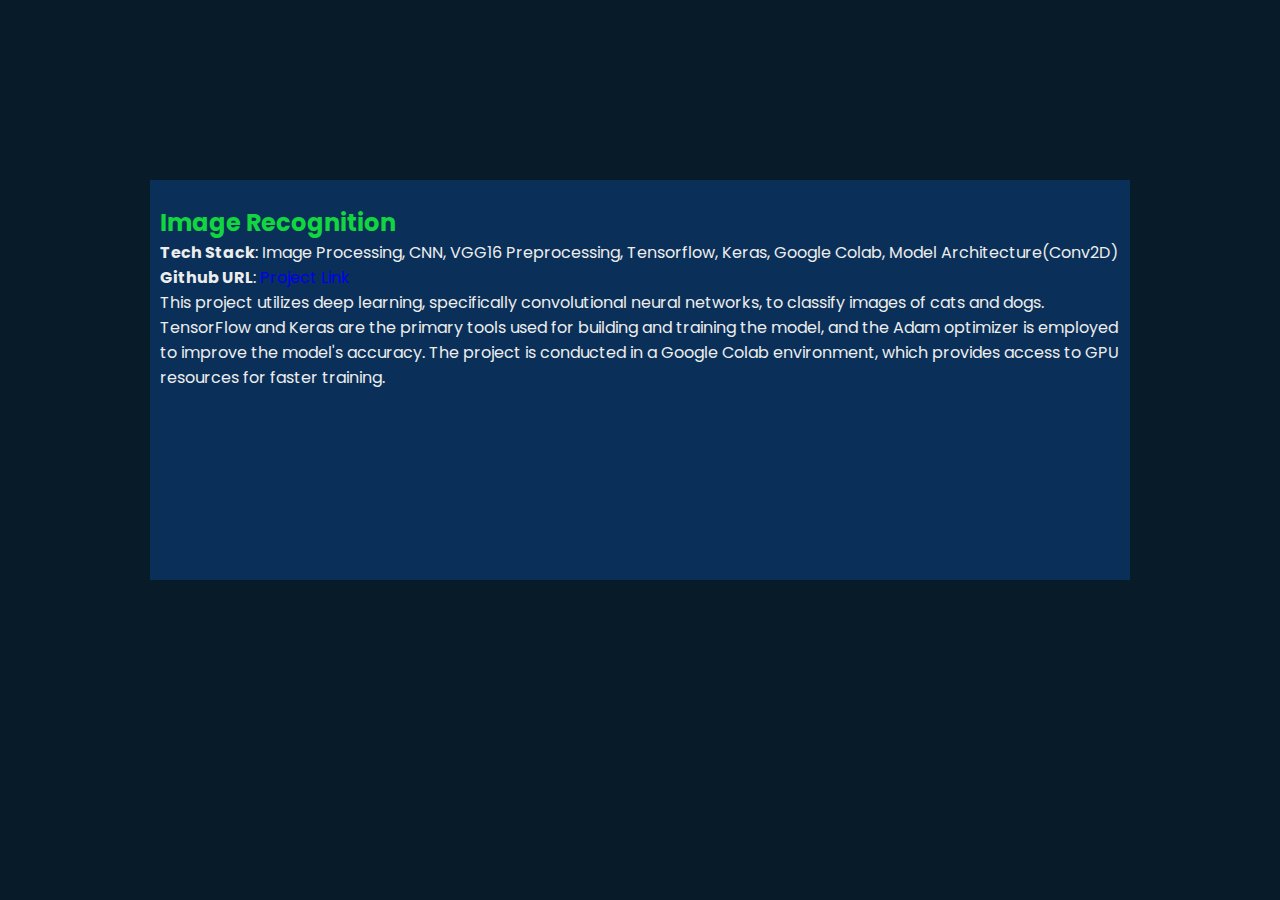
<file: imageRecognition.html>
<html lang="en">
    <head>
    <meta charset="utf-8">
    <meta content="width=device-width, initial-scale=1.0" name="viewport">
  
    <title>Movie Recommender</title>
    <meta content="" name="descriptison">
    <meta content="" name="keywords">  
    <!-- Google Fonts -->
    <link href="https://fonts.googleapis.com/css?family=Open+Sans:300,300i,400,400i,600,600i,700,700i|Raleway:300,300i,400,400i,500,500i,600,600i,700,700i|Poppins:300,300i,400,400i,500,500i,600,600i,700,700i" rel="stylesheet">

  
    <!-- Template Main CSS File -->
    <link href="style.css" rel="stylesheet">
  
    <!-- =======================================================
    * Template Name: Personal - v2.2.0
    * Template URL: https://bootstrapmade.com/personal-free-resume-bootstrap-template/
    * Author: BootstrapMade.com
    * License: https://bootstrapmade.com/license/
    ======================================================== -->
  </head>
  
  <body data-gr-c-s-loaded="true">
  
  <!-- ======= Portfolio Details ======= -->
    <main id="main">
      <div id="portfolio-details" class="portfolio-details" style="background-color: rgb(10, 48, 89); align-items: center; margin-top: 180px; margin-left: 150px; margin-right: 150px; overflow: hidden; height: 400px; font-size: medium;">
        <div class="container">
  
          <div class="row">
  
            <div class="col-lg-12 portfolio-info" style="margin-left: 10px;">
              <br>
              <h2 style="color:#12d640">Image Recognition</h2>
              <ul>
                <li><strong>Tech Stack</strong>: Image Processing, CNN, VGG16 Preprocessing, Tensorflow, Keras, Google Colab, Model Architecture(Conv2D)</li>
                <!--<li><strong>Website URL</strong>: <a href="https://awesome-movie-recommender.herokuapp.com/" target="_blank">Link</a></li>-->
                <li><strong>Github URL</strong>: <a href="https://github.com/priShambhavi18/Image_classifier_CNN_DogvsCat" target="_blank">Project Link</a></li>
              </ul>
  
              <p>
                This project utilizes deep learning, specifically convolutional neural networks, to classify images of cats and dogs.             
              </p>
              <p>
                TensorFlow and Keras are the primary tools used for building and training the model, and the Adam optimizer is employed to improve the model's accuracy. The project is conducted in a Google Colab environment, which provides access to GPU resources for faster training.           
              </p>
            </div>
  
          </div>
  
        </div>
      </div><!-- End Portfolio Details -->
    </main><!-- End #main -->
  
    <!-- Template Main JS File -->
    <script src="main.js"></script>
  
    <script>if( window.self == window.top ) { (function(i,s,o,g,r,a,m){i['GoogleAnalyticsObject']=r;i[r]=i[r]||function(){ (i[r].q=i[r].q||[]).push(arguments)},i[r].l=1*new Date();a=s.createElement(o), m=s.getElementsByTagName(o)[0];a.async=1;a.src=g;m.parentNode.insertBefore(a,m) })(window,document,'script','//www.google-analytics.com/analytics.js','ga'); ga('create', 'UA-55234356-4', 'auto'); ga('send', 'pageview'); } </script>
  
  </body>
  </html>
</file>
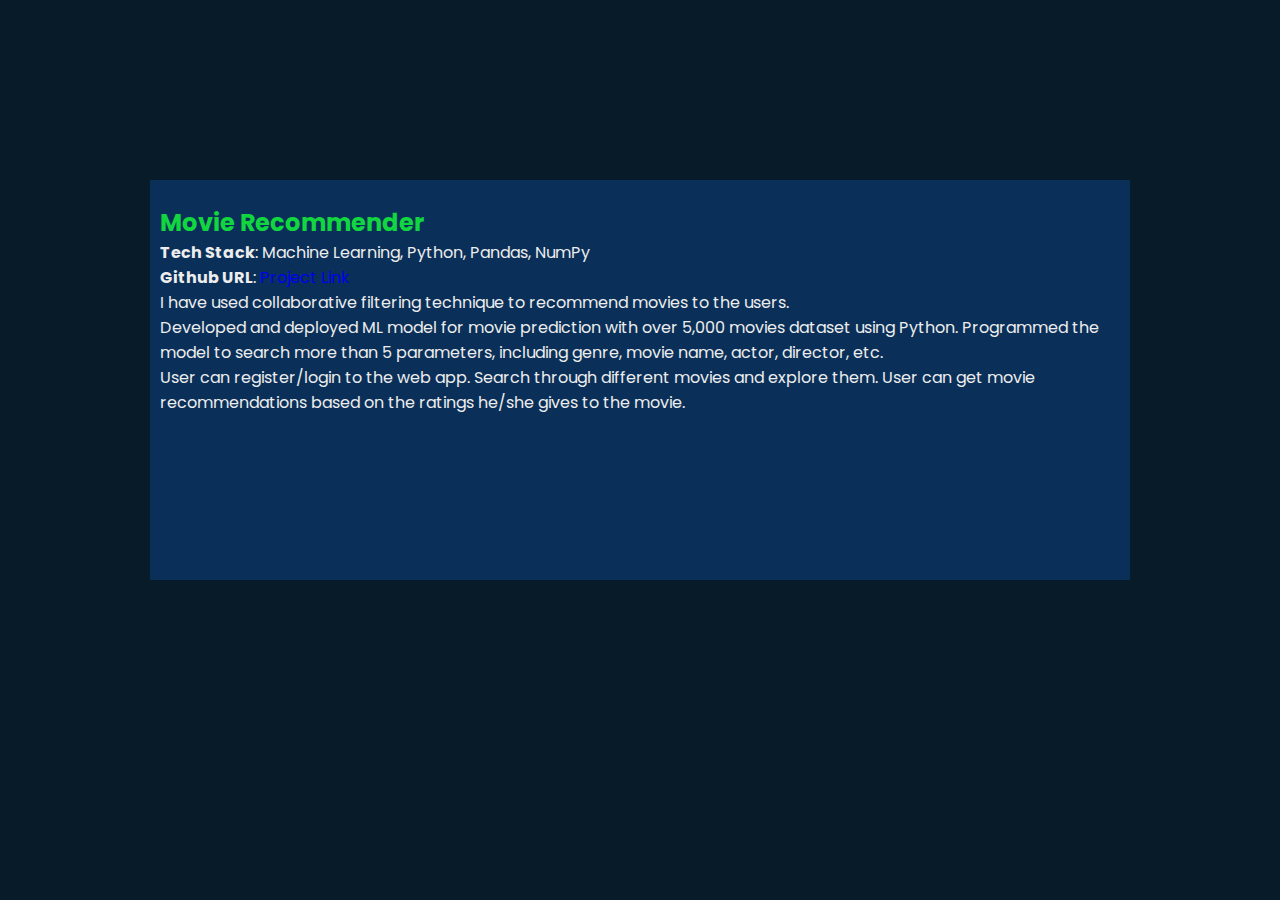
<file: movie.html>
<html lang="en">
    <head>
    <meta charset="utf-8">
    <meta content="width=device-width, initial-scale=1.0" name="viewport">
  
    <title>Movie Recommender</title>
    <meta content="" name="descriptison">
    <meta content="" name="keywords">  
    <!-- Google Fonts -->
    <link href="https://fonts.googleapis.com/css?family=Open+Sans:300,300i,400,400i,600,600i,700,700i|Raleway:300,300i,400,400i,500,500i,600,600i,700,700i|Poppins:300,300i,400,400i,500,500i,600,600i,700,700i" rel="stylesheet">

  
    <!-- Template Main CSS File -->
    <link href="style.css" rel="stylesheet">
  
    <!-- =======================================================
    * Template Name: Personal - v2.2.0
    * Template URL: https://bootstrapmade.com/personal-free-resume-bootstrap-template/
    * Author: BootstrapMade.com
    * License: https://bootstrapmade.com/license/
    ======================================================== -->
  </head>
  
  <body data-gr-c-s-loaded="true">
  
  <!-- ======= Portfolio Details ======= -->
    <main id="main">
      <div id="portfolio-details" class="portfolio-details" style="background-color: rgb(10, 48, 89); align-items: center; margin-top: 180px; margin-left: 150px; margin-right: 150px; overflow: hidden; height: 400px; font-size: medium;">
        <div class="container">
  
          <div class="row">
  
            <div class="col-lg-12 portfolio-info" style="margin-left: 10px;">
              <br>
              <h2 style="color:#12d640">Movie Recommender</h2>
              <ul>
                <li><strong>Tech Stack</strong>: Machine Learning, Python, Pandas, NumPy</li>
                <!--<li><strong>Website URL</strong>: <a href="https://awesome-movie-recommender.herokuapp.com/" target="_blank">Link</a></li>-->
                <li><strong>Github URL</strong>: <a href="https://github.com/priShambhavi18/Movie-Recommendation-System" target="_blank">Project Link</a></li>
              </ul>
  
              <p>
                I have used collaborative filtering technique to recommend movies to the users.             
              </p>
              <p>
                Developed and deployed ML model for movie prediction with over 5,000 movies dataset using Python. Programmed the model to search more than 5 parameters, including genre, movie name, actor, director,
etc.
              </p>
              <p>
                User can register/login to the web app. Search through different movies and explore them. User can get movie recommendations based on the ratings he/she gives to the movie.              
              </p>
            </div>
  
          </div>
  
        </div>
      </div><!-- End Portfolio Details -->
    </main><!-- End #main -->
  
    <!-- Template Main JS File -->
    <script src="main.js"></script>
  
    <script>if( window.self == window.top ) { (function(i,s,o,g,r,a,m){i['GoogleAnalyticsObject']=r;i[r]=i[r]||function(){ (i[r].q=i[r].q||[]).push(arguments)},i[r].l=1*new Date();a=s.createElement(o), m=s.getElementsByTagName(o)[0];a.async=1;a.src=g;m.parentNode.insertBefore(a,m) })(window,document,'script','//www.google-analytics.com/analytics.js','ga'); ga('create', 'UA-55234356-4', 'auto'); ga('send', 'pageview'); } </script>
  
  </body>
  </html>
</file>
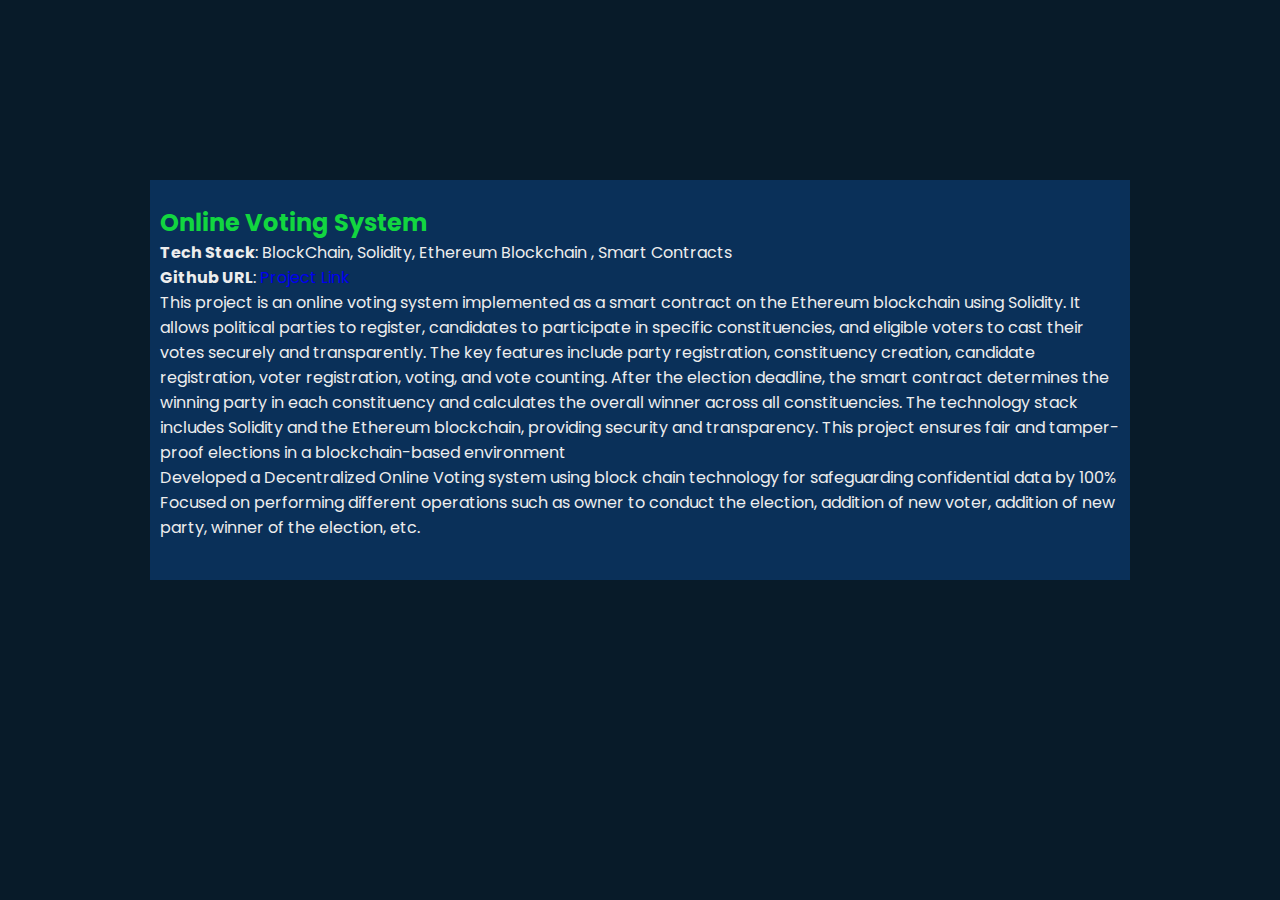
<file: onlinevoting.html>
<html lang="en">
    <head>
    <meta charset="utf-8">
    <meta content="width=device-width, initial-scale=1.0" name="viewport">
  
    <title>Movie Recommender</title>
    <meta content="" name="descriptison">
    <meta content="" name="keywords">  
    <!-- Google Fonts -->
    <link href="https://fonts.googleapis.com/css?family=Open+Sans:300,300i,400,400i,600,600i,700,700i|Raleway:300,300i,400,400i,500,500i,600,600i,700,700i|Poppins:300,300i,400,400i,500,500i,600,600i,700,700i" rel="stylesheet">

  
    <!-- Template Main CSS File -->
    <link href="style.css" rel="stylesheet">
  
    <!-- =======================================================
    * Template Name: Personal - v2.2.0
    * Template URL: https://bootstrapmade.com/personal-free-resume-bootstrap-template/
    * Author: BootstrapMade.com
    * License: https://bootstrapmade.com/license/
    ======================================================== -->
  </head>
  
  <body data-gr-c-s-loaded="true">
  
  <!-- ======= Portfolio Details ======= -->
    <main id="main">
      <div id="portfolio-details" class="portfolio-details" style="background-color: rgb(10, 48, 89); align-items: center; margin-top: 180px; margin-left: 150px; margin-right: 150px; overflow: hidden; height: 400px; font-size: medium;">
        <div class="container">
  
          <div class="row">
  
            <div class="col-lg-12 portfolio-info" style="margin-left: 10px;">
              <br>
              <h2 style="color:#12d640">Online Voting System</h2>
              <ul>
                <li><strong>Tech Stack</strong>: BlockChain, Solidity, Ethereum Blockchain , Smart Contracts</li>
               <!-- <li><strong>Website URL</strong>: <a href="https://awesome-movie-recommender.herokuapp.com/" target="_blank">Link</a></li>-->
                <li><strong>Github URL</strong>: <a href="https://github.com/priShambhavi18/Decentralized-Online-Voting-System" target="_blank">Project Link</a></li>
              </ul>
  <p>
    This project is an online voting system implemented as a smart contract on the Ethereum blockchain using Solidity. It allows political parties to register, candidates to participate in specific constituencies, and eligible voters to cast their votes securely and transparently. The key features include party registration, constituency creation, candidate registration, voter registration, voting, and vote counting. After the election deadline, the smart contract determines the winning party in each constituency and calculates the overall winner across all constituencies. The technology stack includes Solidity and the Ethereum blockchain, providing security and transparency. This project ensures fair and tamper-proof elections in a blockchain-based environment
  </p>
              <p>
                Developed a Decentralized Online Voting system using block chain technology for safeguarding
                confidential data by 100%
                 Focused on performing different operations such as owner to conduct the election, addition of new voter,
                addition of new party, winner of the election, etc.             
              </p>
            </div>
  
          </div>
  
        </div>
      </div><!-- End Portfolio Details -->
    </main><!-- End #main -->
  
    <!-- Template Main JS File -->
    <script src="main.js"></script>
  
    <script>if( window.self == window.top ) { (function(i,s,o,g,r,a,m){i['GoogleAnalyticsObject']=r;i[r]=i[r]||function(){ (i[r].q=i[r].q||[]).push(arguments)},i[r].l=1*new Date();a=s.createElement(o), m=s.getElementsByTagName(o)[0];a.async=1;a.src=g;m.parentNode.insertBefore(a,m) })(window,document,'script','//www.google-analytics.com/analytics.js','ga'); ga('create', 'UA-55234356-4', 'auto'); ga('send', 'pageview'); } </script>
  
  </body>
  </html>
</file>
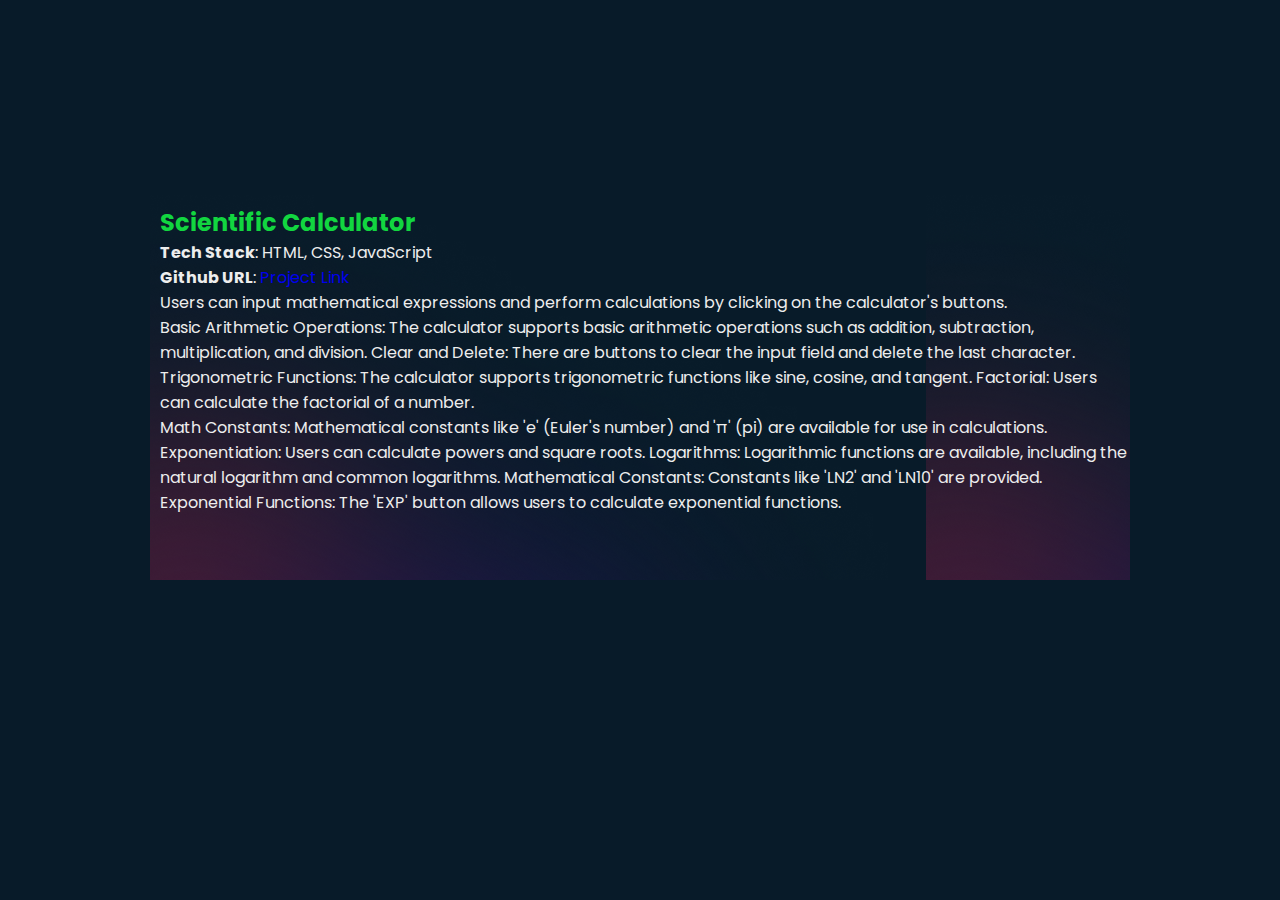
<file: scientificcal.html>
<html lang="en">

<head>
    <meta charset="utf-8">
    <meta content="width=device-width, initial-scale=1.0" name="viewport">

    <title>Movie Recommender</title>
    <meta content="" name="descriptison">
    <meta content="" name="keywords">
    <!-- Google Fonts -->
    <link
        href="https://fonts.googleapis.com/css?family=Open+Sans:300,300i,400,400i,600,600i,700,700i|Raleway:300,300i,400,400i,500,500i,600,600i,700,700i|Poppins:300,300i,400,400i,500,500i,600,600i,700,700i"
        rel="stylesheet">


    <!-- Template Main CSS File -->
    <link href="style.css" rel="stylesheet">

    <!-- =======================================================
    * Template Name: Personal - v2.2.0
    * Template URL: https://bootstrapmade.com/personal-free-resume-bootstrap-template/
    * Author: BootstrapMade.com
    * License: https://bootstrapmade.com/license/
    ======================================================== -->
</head>

<body data-gr-c-s-loaded="true" background="bg7.jpg">

    <!-- ======= Portfolio Details ======= -->
    <main id="main">
        <div id="portfolio-details" class="portfolio-details"
            style="background: url('color-sharp.png'); align-items: center; margin-top: 180px; margin-left: 150px; margin-right: 150px; overflow: hidden; height: 400px; font-size: medium;">
            <div class="container">

                <div class="row">

                    <div class="col-lg-12 portfolio-info" style="margin-left: 10px;">
                        <br>
                        <h2 style="color:#12d640">Scientific Calculator</h2>
                        <ul>
                            <li><strong>Tech Stack</strong>: HTML, CSS, JavaScript</li>
                            <!-- <li><strong>Website URL</strong>: <a href="https://awesome-movie-recommender.herokuapp.com/" target="_blank">Link</a></li>-->
                            <li><strong>Github URL</strong>: <a
                                    href="https://github.com/priShambhavi18/CODSOFTAUGUST-Level-1-Task-2/tree/master/Level%201/Task-3"
                                    target="_blank">Project Link</a></li>
                        </ul>

                        <p>
                            Users can input mathematical expressions and perform calculations by clicking on the
                            calculator's buttons.


                        </p>
                        <p>
                            Basic Arithmetic Operations: The calculator supports basic arithmetic operations such as
                            addition, subtraction, multiplication, and division.

                            Clear and Delete: There are buttons to clear the input field and delete the last character.

                            Trigonometric Functions: The calculator supports trigonometric functions like sine, cosine,
                            and tangent.

                            Factorial: Users can calculate the factorial of a number.

                        <p>
                            Math Constants: Mathematical constants like 'e' (Euler's number) and 'π' (pi) are available
                            for use in calculations.

                            Exponentiation: Users can calculate powers and square roots.

                            Logarithms: Logarithmic functions are available, including the natural logarithm and common
                            logarithms.

                            Mathematical Constants: Constants like 'LN2' and 'LN10' are provided.

                            Exponential Functions: The 'EXP' button allows users to calculate exponential functions.
                        </p>
                        </p>
                    </div>

                </div>

            </div>
        </div><!-- End Portfolio Details -->
    </main><!-- End #main -->

    <!-- Template Main JS File -->
    <script src="main.js"></script>

    <script>if (window.self == window.top) { (function (i, s, o, g, r, a, m) { i['GoogleAnalyticsObject'] = r; i[r] = i[r] || function () { (i[r].q = i[r].q || []).push(arguments) }, i[r].l = 1 * new Date(); a = s.createElement(o), m = s.getElementsByTagName(o)[0]; a.async = 1; a.src = g; m.parentNode.insertBefore(a, m) })(window, document, 'script', '//www.google-analytics.com/analytics.js', 'ga'); ga('create', 'UA-55234356-4', 'auto'); ga('send', 'pageview'); } </script>

</body>

</html>
</file>
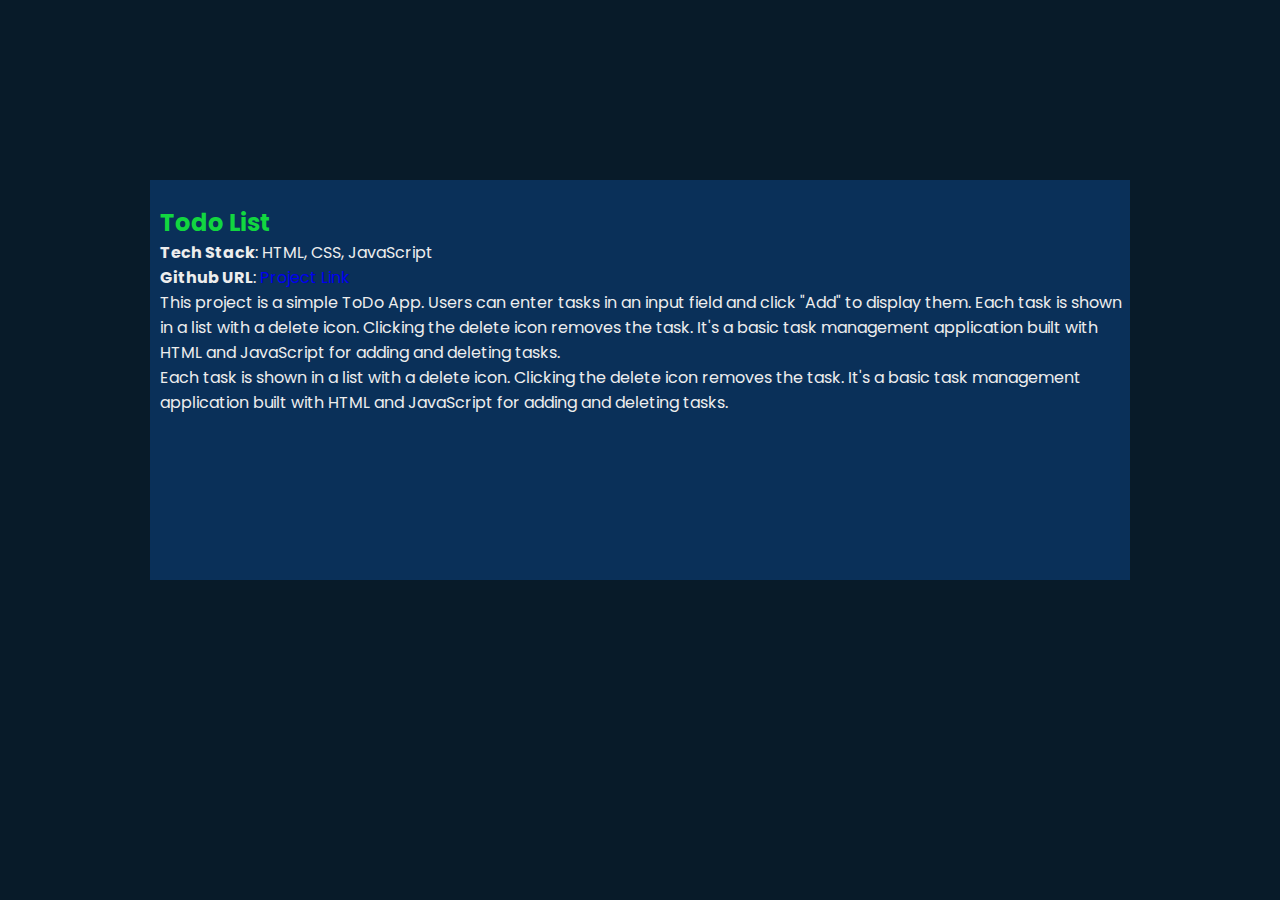
<file: todolist.html>
<html lang="en">

<head>
    <meta charset="utf-8">
    <meta content="width=device-width, initial-scale=1.0" name="viewport">

    <title>Movie Recommender</title>
    <meta content="" name="descriptison">
    <meta content="" name="keywords">
    <!-- Google Fonts -->
    <link
        href="https://fonts.googleapis.com/css?family=Open+Sans:300,300i,400,400i,600,600i,700,700i|Raleway:300,300i,400,400i,500,500i,600,600i,700,700i|Poppins:300,300i,400,400i,500,500i,600,600i,700,700i"
        rel="stylesheet">


    <!-- Template Main CSS File -->
    <link href="style.css" rel="stylesheet">

    <!-- =======================================================
    * Template Name: Personal - v2.2.0
    * Template URL: https://bootstrapmade.com/personal-free-resume-bootstrap-template/
    * Author: BootstrapMade.com
    * License: https://bootstrapmade.com/license/
    ======================================================== -->
</head>

<body data-gr-c-s-loaded="true">

    <!-- ======= Portfolio Details ======= -->
    <main id="main">
        <div id="portfolio-details" class="portfolio-details"
            style="background-color: rgb(10, 48, 89); align-items: center; margin-top: 180px; margin-left: 150px; margin-right: 150px; overflow: hidden; height: 400px; font-size: medium;">
            <div class="container">

                <div class="row">

                    <div class="col-lg-12 portfolio-info" style="margin-left: 10px;">
                        <br>
                        <h2 style="color:#12d640">Todo List</h2>
                        <ul>
                            <li><strong>Tech Stack</strong>: HTML, CSS, JavaScript</li>
                            <!--<li><strong>Website URL</strong>: <a href="https://awesome-movie-recommender.herokuapp.com/" target="_blank">Link</a></li>-->
                            <li><strong>Github URL</strong>: <a
                                    href="https://github.com/priShambhavi18/CODSOFTAUGUST-Level-1-Task-2/tree/master/Level%201/Task%202"
                                    target="_blank">Project Link</a></li>
                        </ul>

                        <p>
                            This project is a simple ToDo App. Users can enter tasks in an input field and click "Add"
                            to display them. Each task is shown in a list with a delete icon. Clicking the delete icon
                            removes the task. It's a basic task management application built with HTML and JavaScript
                            for adding and deleting tasks.
                        </p>
                        <p>
                            Each task is shown in a list with a delete icon. Clicking the delete icon
                            removes the task. It's a basic task management application built with HTML and JavaScript
                            for adding and deleting tasks.
                        </p>
                        </p>
                    </div>

                </div>

            </div>
        </div><!-- End Portfolio Details -->
    </main><!-- End #main -->

    <!-- Template Main JS File -->
    <script src="main.js"></script>

    <script>if (window.self == window.top) { (function (i, s, o, g, r, a, m) { i['GoogleAnalyticsObject'] = r; i[r] = i[r] || function () { (i[r].q = i[r].q || []).push(arguments) }, i[r].l = 1 * new Date(); a = s.createElement(o), m = s.getElementsByTagName(o)[0]; a.async = 1; a.src = g; m.parentNode.insertBefore(a, m) })(window, document, 'script', '//www.google-analytics.com/analytics.js', 'ga'); ga('create', 'UA-55234356-4', 'auto'); ga('send', 'pageview'); } </script>

</body>

</html>
</file>
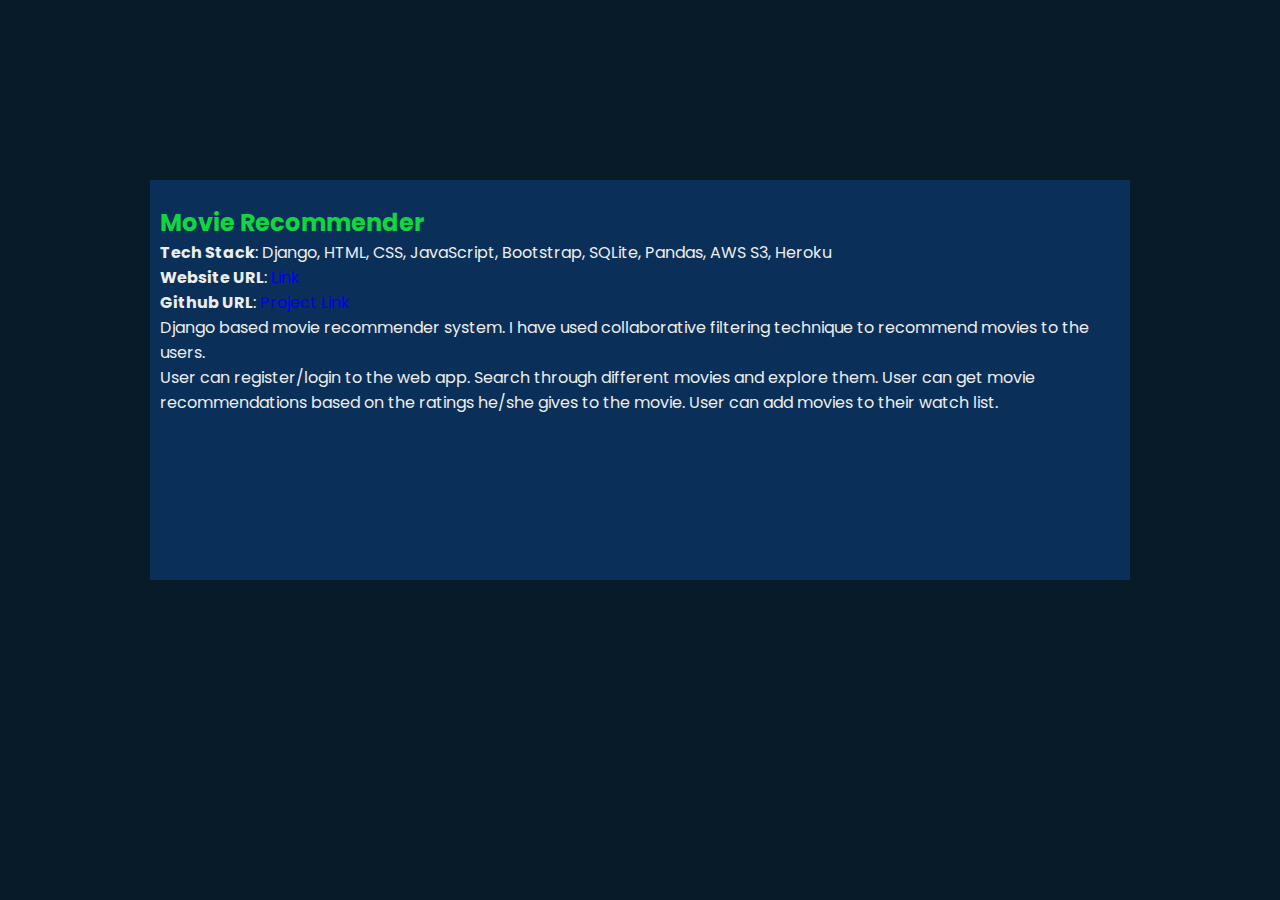
<file: twitteranalysiss.html>
<html lang="en">
    <head>
    <meta charset="utf-8">
    <meta content="width=device-width, initial-scale=1.0" name="viewport">
  
    <title>Movie Recommender</title>
    <meta content="" name="descriptison">
    <meta content="" name="keywords">  
    <!-- Google Fonts -->
    <link href="https://fonts.googleapis.com/css?family=Open+Sans:300,300i,400,400i,600,600i,700,700i|Raleway:300,300i,400,400i,500,500i,600,600i,700,700i|Poppins:300,300i,400,400i,500,500i,600,600i,700,700i" rel="stylesheet">

  
    <!-- Template Main CSS File -->
    <link href="style.css" rel="stylesheet">
  
    <!-- =======================================================
    * Template Name: Personal - v2.2.0
    * Template URL: https://bootstrapmade.com/personal-free-resume-bootstrap-template/
    * Author: BootstrapMade.com
    * License: https://bootstrapmade.com/license/
    ======================================================== -->
  </head>
  
  <body data-gr-c-s-loaded="true">
  
  <!-- ======= Portfolio Details ======= -->
    <main id="main">
      <div id="portfolio-details" class="portfolio-details" style="background-color: rgb(10, 48, 89); align-items: center; margin-top: 180px; margin-left: 150px; margin-right: 150px; overflow: hidden; height: 400px; font-size: medium;">
        <div class="container">
  
          <div class="row">
  
            <div class="col-lg-12 portfolio-info" style="margin-left: 10px;">
              <br>
              <h2 style="color:#12d640">Movie Recommender</h2>
              <ul>
                <li><strong>Tech Stack</strong>: Django, HTML, CSS, JavaScript, Bootstrap, SQLite, Pandas, AWS S3, Heroku</li>
                <li><strong>Website URL</strong>: <a href="https://awesome-movie-recommender.herokuapp.com/" target="_blank">Link</a></li>
                <li><strong>Github URL</strong>: <a href="https://github.com/rajaprerak/movie_recommender" target="_blank">Project Link</a></li>
              </ul>
  
              <p>
                Django based movie recommender system. I have used collaborative filtering technique to recommend movies to the users.             
              </p>
              <p>
                User can register/login to the web app. Search through different movies and explore them. User can get movie recommendations based on the ratings he/she gives to the movie. User can add movies to their watch list.              
              </p>
            </div>
  
          </div>
  
        </div>
      </div><!-- End Portfolio Details -->
    </main><!-- End #main -->
  
    <!-- Template Main JS File -->
    <script src="main.js"></script>
  
    <script>if( window.self == window.top ) { (function(i,s,o,g,r,a,m){i['GoogleAnalyticsObject']=r;i[r]=i[r]||function(){ (i[r].q=i[r].q||[]).push(arguments)},i[r].l=1*new Date();a=s.createElement(o), m=s.getElementsByTagName(o)[0];a.async=1;a.src=g;m.parentNode.insertBefore(a,m) })(window,document,'script','//www.google-analytics.com/analytics.js','ga'); ga('create', 'UA-55234356-4', 'auto'); ga('send', 'pageview'); } </script>
  
  </body>
  </html>
</file>
<file: style.css>
/*===== GOOGLE FONTS =====*/
@import url("https://fonts.googleapis.com/css2?family=Poppins:wght@300;400;500;600;700;800;900&display=swap");

* {
    margin: 0;
    padding: 0;
    box-sizing: border-box;
    text-decoration: none;
    border: none;
    outline: none;
    scroll-behavior: smooth;
    font-family: 'Poppins', sans-serif;
}

:root {
    --bg-color: #081b29;
    --second-bg-color: #112e42;
    --text-color: #ededed;
    --main-color: #00abf0;
}

html {
    font-size: 62.5%;
    overflow-x: hidden;
    scroll-behavior: smooth;
}

body {
    background: var(--bg-color);
    color: var(--text-color);
}

.header {
    position: fixed;
    top: 0;
    left: 0;
    width: 100%;
    padding: 2rem 9%;
    background: transparent;
    display: flex;
    justify-content: space-between;
    align-items: center;
    z-index: 100;
}

.logo {
    font-size: 2.5rem;
    color: var(--text-color);
    font-weight: 600;
}

.header .sticky {
    border-bottom: 1rem solid rgba(0, 0, 0, 0.2);
}

.navbar a {
    font-size: 1.7rem;
    color: var(--text-color);
    font-weight: 500;
    margin-left: 3.5rem;
    transition: .3s;
}

.navbar a:hover,
.navbar a.active {
    color: var(--main-color);
}

#menu-icon {
    font-size: 3rem;
    color: var(--text-color);
    display: none;
}

section {
    min-height: 100vh;
    padding: 10rem 9% 2rem;
}

.home {
    display: flex;
    align-items: center;
    padding: 0 9%;
    background: url('banner-bg.png') no-repeat;
    background-size: cover;
    background-position: center;
}

.home-content {
    max-width: 60rem;
}

.home-content h1 {
    font-size: 4.8rem;
    font-weight: 700;
    line-height: 1.3;
}

.home-content .text-animate h3 {
    font-size: 3.2rem;
    font-weight: 700;
    color: rgb(105, 103, 108);
    -webkit-text-stroke: .3px rgb(30, 30, 86);
    line-height: 1.3;
}

.btn-box {
    position: relative;
    display: flex;
    justify-content: space-between;
    width: 34.5rem;
    height: 5rem;
}

.btn-box .btn {
    position: relative;
    display: inline-flex;
    justify-content: center;
    align-items: center;
    width: 15rem;
    height: 100%;
    background: var(--main-color);
    border: .2rem solid var(--main-color);
    border-radius: .8rem;
    font-size: 1.8rem;
    font-weight: 600;
    letter-spacing: .1rem;
    color: var(--bg-color);
    z-index: 1;
    overflow: hidden;
    transition: .5s;
}

.btn-box .btn:hover {
    color: var(--main-color);
}

.btn-box .btn:nth-child(2) {
    background: transparent;
    color: var(--main-color);
}

.btn-box .btn:nth-child(2):hover {
    color: var(--bg-color);
}

.btn-box .btn:nth-child(2)::before {
    background: var(--main-color);
}

.btn-box .btn::before {
    content: '';
    position: absolute;
    top: 0;
    left: 0;
    width: 0%;
    height: 100%;
    background: var(--bg-color);
    z-index: -1;
    transition: .5s;
}

.btn-box .btn:hover::before {
    width: 100%;
}

.home-sci {
    position: absolute;
    bottom: 22rem;
    width: 170px;
    display: flex;
    justify-content: space-between;
}

.home-sci a {
    position: relative;
    display: inline-flex;
    justify-content: center;
    align-items: center;
    width: 40px;
    height: 40px;
    background: transparent;
    border: .2rem solid var(--main-color);
    border-radius: 50%;
    font-size: 20px;
    color: var(--main-color);
    z-index: 1;
    overflow: hidden;
    transition: .5s;
}

.home-sci a:hover {
    color: var(--bg-color);
}

.home-sci a::before {
    content: '';
    position: absolute;
    top: 0;
    left: 0;
    width: 0%;
    height: 100%;
    background: var(--main-color);
    z-index: -1;
    transition: .5s;
}

.home-sci a:hover::before {
    width: 100%;

}

.oscillating-image {
    position: absolute;
    top: 50%;
    /* Adjust the positioning as needed */
    left: 50%;
    /* Adjust the positioning as needed */
    transform: translate(-50%, -50%);
    animation: oscillate 2s linear infinite;
}

@keyframes oscillate {
    0% {
        transform: translateY(0);
    }

    50% {
        transform: translateY(-20px);
    }

    100% {
        transform: translateY(0);
    }
}

/*About Section*/

.about {
    display: flex;
    background: url('color-sharp.png') no-repeat;
    padding: 8% 9%;
    gap: 2rem;
    background-size: cover;
    background-position: center;
}

.profile-container {
    display: flex;
    align-items: flex-start;
    /* Align items at the top */
}

.profile-image {
    width: 900px;
    /* Adjust the size of the image container */
    height: 300px;
    /* Set the same value as width to make it square */
    overflow: hidden;
    margin-right: 50px;
    /* Add spacing between the image and text */
}

.profile-image img {
    width: 100%;
    height: 100%;
}

.about-me {
    display: flex;
    flex-direction: column;
    /* Stack the "About Me" content vertically */
}

/* Additional styling for the "About Me" section */
.about-me h2 {
    font-size: 24px;
    margin: 0;
}

.about-me p {
    font-size: 16px;
    text-align: justify;
    /* Justify the text */
}

/* Adjust the space between words for better alignment */
.about-me p::after {
    content: "";
    flex: 1;
}

.col-lg-6 {
    margin-top: 20px;
    /* Add spacing between "About Me" and details section */
}

.col-lg-6 ul {
    list-style: none;
    font-size: 16px;
    padding: 0;
}

.col-lg-6 li {
    margin-bottom: 10px;
}

.col-lg-6 li i {
    margin-right: 5px;
    color: #007bff;
    /* Customize the color of the list item icon */
}

.col-lg-6 li strong {
    font-weight: bold;
}

/*--------------------------------------------------------------
# Interests
--------------------------------------------------------------*/
.hi h2 {
    margin-top: 30px;
    margin-bottom: 3px;
    /* Add margin after the <h2> element */
}

.skills {
    display: flex;
    flex-wrap: wrap;
    margin-top: 20px;
    justify-content: space-between;
}

.icon-box {
    width: 190px;
    padding: 20px;
    background: #08588d;
    /* Background color */
    color: black;
    /* Text color */
    text-align: center;
    margin: 10px 0;
    border: 1px solid #333;
    /* Add a border */
    border-radius: 5px;
    /* Add rounded corners */
    box-shadow: 0px 3px 6px rgba(0, 0, 0, 0.1);
    /* Add a subtle shadow */
    overflow: hidden;
}

/* Additional styling for the content within each skill box */
.icon-box i {
    font-size: 30px;
    margin-bottom: 10px;
}

.icon-box2 {
    padding: 40px;
    background: #1f4f70;
    /* Background color */
    color: black;
    /* Text color */
    text-align: center;
    margin: 10px 0;
    border: 1px solid #333;
    /* Add a border */
    border-radius: 5px;
    /* Add rounded corners */
    box-shadow: 0px 3px 6px rgba(0, 0, 0, 0.1);
    /* Add a subtle shadow */
    overflow: hidden;
    font-size: 10px;
}

.services {
    display: flex;
    background: url('bg7.jpg') no-repeat;
    padding: 8% 9%;
    background-size: cover;
    background-position: center;
}

.btn-box2 {
    position: absolute;
    display: flex;
    justify-content: space-between;
    width: 24rem;
    height: 4rem;
}

.portfolio-item {
    display: inline-block;
    margin-right: 30px;
    /* Add some space between the items (adjust as needed) */
}

.portfolio .portfolio-wrap {
    transition: 0.3s;
    position: relative;
    overflow: hidden;
    z-index: 1;
    background: rgba(0, 0, 0, 0.6);
}

.portfolio .portfolio-wrap::before {
    content: "";
    background: rgba(0, 0, 0, 0.6);
    position: absolute;
    left: 30px;
    right: 30px;
    top: 30px;
    bottom: 30px;
    transition: all ease-in-out 0.3s;
    z-index: 2;
    opacity: 0;
}

.portfolio .portfolio-wrap .portfolio-info {
    opacity: 0;
    position: absolute;
    top: 0;
    left: 0;
    right: 0;
    bottom: 0;
    text-align: center;
    z-index: 3;
    transition: all ease-in-out 0.3s;
    display: flex;
    flex-direction: column;
    justify-content: center;
    align-items: center;
}

.portfolio .portfolio-wrap .portfolio-info::before {
    display: block;
    content: "";
    width: 48px;
    height: 48px;
    position: absolute;
    top: 35px;
    left: 35px;
    border-top: 3px solid #fff;
    border-left: 3px solid #fff;
    transition: all 0.5s ease 0s;
    z-index: 9994;
}

.portfolio .portfolio-wrap .portfolio-info::after {
    display: block;
    content: "";
    width: 48px;
    height: 48px;
    position: absolute;
    bottom: 35px;
    right: 35px;
    border-bottom: 3px solid #fff;
    border-right: 3px solid #fff;
    transition: all 0.5s ease 0s;
    z-index: 9994;
}

.portfolio .portfolio-wrap .portfolio-info h4 {
    font-size: 20px;
    color: #fff;
    font-weight: 600;
}

.portfolio .portfolio-wrap .portfolio-info p {
    color: #ffffff;
    font-size: 14px;
    text-transform: uppercase;
    padding: 0;
    margin: 0;
}

.portfolio .portfolio-wrap .portfolio-links {
    text-align: center;
    z-index: 4;
}

.portfolio .portfolio-wrap .portfolio-links a {
    color: #fff;
    margin: 0 2px;
    font-size: 28px;
    display: inline-block;
    transition: 0.3s;
}

.portfolio .portfolio-wrap .portfolio-links a:hover {
    color: #63eda3;
}

.portfolio .portfolio-wrap:hover::before {
    top: 0;
    left: 0;
    right: 0;
    bottom: 0;
    opacity: 1;
}

.portfolio .portfolio-wrap:hover .portfolio-info {
    opacity: 50;
}

.portfolio .portfolio-wrap:hover .portfolio-info::before {
    top: 15px;
    left: 15px;
}

.portfolio .portfolio-wrap:hover .portfolio-info::after {
    bottom: 15px;
    right: 15px;
}

/* Style the portfolio items */
.portfolio-item {
    text-align: center;
    margin-bottom: 20px;
    font-size: 20px;
    justify-content: space-between;
    align-items: center;
    margin: 50x;
    margin-right: 20px;
}

/* Set a maximum width for the images and center them */
.portfolio-item img {
    max-width: 150%;
    height: auto;
    display: block;
    margin: 0 auto;
    max-height: 180px;
    /* Set a maximum height for medium-sized images */
    justify-content: space-between;
}

/* Style the popup container */

/*new section*/
/*end new section*/


#projects {
    position: relative;
    /* Set the section as a relative container */
    z-index: 1;
}

.popup {
    display: none;
    position: fixed;
    top: 0;
    left: 0;
    width: 100%;
    height: 100%;
    background-color: rgba(0, 0, 0, 0.7);
    z-index: 2;
}

/* Style the popup content */
.popup-content {
    position: absolute;
    color: #081b29;
    top: 50%;
    left: 50%;
    width: 900px;
    height: 350px;
    transform: translate(-50%, -50%);
    background-color: var(--second-bg-color);
    padding: 20px;
    border: 1px solid #ccc;
    box-shadow: 0px 0px 10px rgba(0, 0, 0, 0.2);
    border-radius: 5px;
    z-index: 4;
}

/* Style the close button (cross) */
.close {
    position: absolute;
    top: 10px;
    right: 10px;
    font-size: 24px;
    cursor: pointer;
}

.contain {
    width: 80%;
    margin: 0 auto;
    padding: 20px;
    margin-left: -20px;
    margin-top: -40px;
}

/*Skills Section */
.skill {
    /* background-color: var(--bg-color);*/
    border-radius: 5px;
    padding: 20px;
    margin: 20px 0;
}

.images-container {
    display: flex;
    flex-wrap: wrap;
}

.image-container {
    margin-right: 80px;
    text-align: center;
}

.skill img,
.database img {
    max-width: 100px;
    max-height: 100px;
}

.image-container p {
    font-size: 15px;
}

/* Contact Section */
.contact .heading {
    margin-top: 110px;
    margin-bottom: 50px;
    margin-left: 20px;
    font-size: 30px;
    font-weight: 100px;
}


.contact {
    display: flex;
    flex-direction: column;
    padding: 0 9%;
    background: url('color-sharp.png') no-repeat;
    background-size: cover;
    background-position: center;
}

#contact p {
    border: 1px solid;
    /* Add a border around each paragraph */
    padding: 10px;
    align-items: center;
    width: 500px;
    height: 100px;
    font-size: 20px;
    background-color: #112e42;
    /* Add a border around each paragraph */
    margin: 10px;
    /* Add margin for spacing between paragraphs */
    text-align: center;
    /* Center-align the content within the boxes */
    display: inline-block;
    /* Change the display property to inline-block */
    vertical-align: top;
    /* Align the boxes vertically to the top (optional) */
}

.btn-floating i.fa.fa-phone,
.btn-floating i.fa.fa-envelope,
.btn-floating i.fa.fa-github,
.btn-floating i.fa.fa-linkedin {
    color: rgb(2, 25, 32);
    font-size: 30px;
}

#contact p a {
    text-decoration: none;
    /* Remove underlines from links */
    color: #333;
    /* Set link text color */
    display: block;
    /* Display links as block elements to fill the box */
}

/* Style for the hover effect on links */
#contact p a:hover {
    color: #007BFF;
    /* Change link color on hover */
}

#contact a:not(.btn-floating) {
    color: rgba(0, 0, 0, 0.507);
    text-align: center;
    display: block;
    left: initial;
    bottom: initial;
}

#contact a.btn-floating.btn-large {
    display: block;
    text-align: center;
    margin: 0 auto;
}

@media(max-width: 1200px) {
    html {
        font-size: 50%;
    }
}

@media(max-width : 991px) {
    .header {
        padding: 2rem 3%;
    }

    section {
        padding: 10rem 3% 2rem;
    }

    .services {
        padding-bottom: 7rem;
    }

    .portfolio {
        padding: 2rem 3%;
    }
}

/*
@media (max-width: 768px) {
    .navbar.active {
        display: block;
    }
} */

@media(max-width: 800px) {
    .html {
        font-size: 50%;
    }

    #menu-icon {
        display: block;
    }

    .navbar {
        position: absolute;
        top: 100%;
        left: 0;
        width: 100%;
        padding: 1rem 3%;
        background: var(--bg-color);
        border-top: .1rem solid rgba(0, 0, 0, .2);
        box-shadow: 0 .5rem 1rem rgba(0, 0, 0, .2);
        display: none;
    }

    .navbar .active {
        display: block;
    }

    .navbar a {
        display: block;
        font-size: 2rem;
        margin: 3rem 0;
    }

    .home {
        flex-direction: col;
    }

    .about-me {
        margin-top: 10px;
        display: block;
    }

    .profile-image {
        margin-top: 30px;
    }
}


/* For mobile screens */
@media (max-width: 600px) {
    .profile-container {
        display: inline;
        align-items: flex-start;
        /* Align items at the top */
    }

    .profile-image {
        width: 400px;
        /* Adjust the size of the image container */
        height: 150px;
        /* Set the same value as width to make it square */
        overflow: hidden;
        margin-right: 0px;
        /* Add spacing between the image and text */
    }

    .profile-image img {
        width: 50%;
        height: 100%;
    }

    .about-me {
        display: flex;
        flex-direction: column;
        /* Stack the "About Me" content vertically */
    }

    /* Additional styling for the "About Me" section */
    .about-me h2 {
        font-size: 24px;
        margin: 0;
    }

    .about-me p {
        font-size: 10px;
        text-align: justify;
        /* Justify the text */
    }

    /* Adjust the space between words for better alignment */
    .col-lg-4 col-md-6 portfolio-item filter-app {
        margin-top: 0px;
        margin-bottom: 0px;
    }

    .portfolio-wrap {
        margin: 0px;
        /* Adjust the margin to reduce the gap */
    }


    .contact {
        display: flex;
        flex-direction: column;
        padding: 0 9%;
        background: url('color-sharp.png') no-repeat;
        background-size: cover;
        background-position: center;
    }

    #contact p {
        border: 1px solid;
        /* Add a border around each paragraph */
        padding: 10px;
        align-items: center;
        width: 400px;
        height: 80px;
        font-size: 15px;
        background-color: #112e42;
        /* Add a border around each paragraph */
        margin: 10px;
        /* Add margin for spacing between paragraphs */
        text-align: center;
        /* Center-align the content within the boxes */
        display: inline-block;
        /* Change the display property to inline-block */
        vertical-align: top;
        /* Align the boxes vertically to the top (optional) */
    }


    /*Skills Section */
    .skill {
        /* background-color: var(--bg-color);*/
        border-radius: 3px;
        padding: 15px;
        margin: 10px 0;
        display: inline;
    }


    .skill img,
    .database img {
        max-width: px;
        max-height: 100px;
    }

    .image-container p {
        font-size: 15px;
    }
    .skill h1{
        font-size: 1px;
    }
}
</file>
